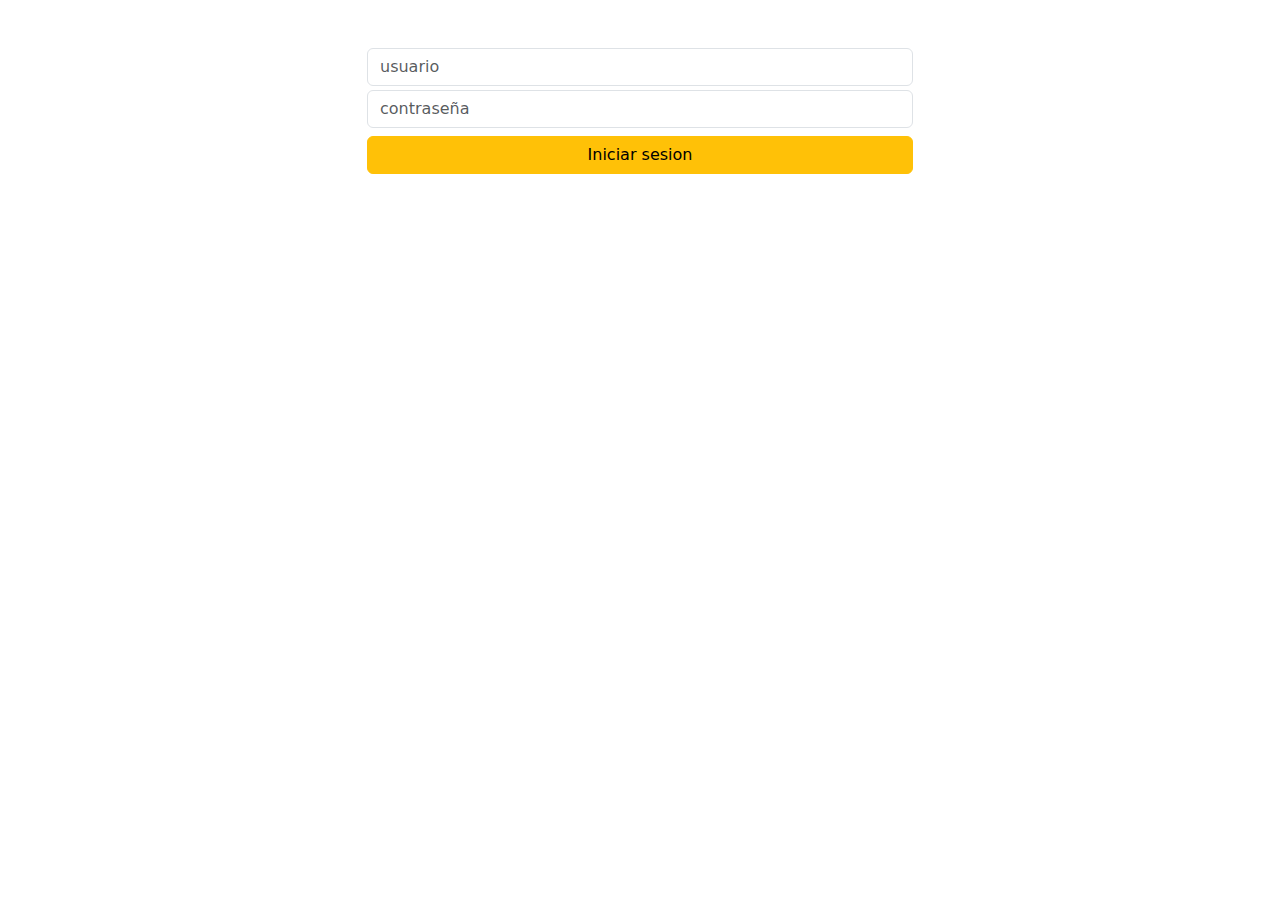
<file: 3.JAVASCRIPT/5.loginpromesa.html>
<!DOCTYPE html>
<html lang="en">
  <head>
    <meta charset="UTF-8" />
    <meta name="viewport" content="width=device-width, initial-scale=1.0" />
    <title>Document</title>
    <link
      href="https://cdn.jsdelivr.net/npm/bootstrap@5.3.3/dist/css/bootstrap.min.css"
      rel="stylesheet"
      integrity="sha384-QWTKZyjpPEjISv5WaRU9OFeRpok6YctnYmDr5pNlyT2bRjXh0JMhjY6hW+ALEwIH"
      crossorigin="anonymous"
    />
  </head>
  <body>
    <div class="container">
      <div class="row justify-content-center">
        <div class="col-6">
          <form id="my-form" class="form mt-5">
            <input
              id="email"
              class="form-control mt-1 mb-1"
              type="text"
              placeholder="usuario"
            />
            <input
              id="password"
              class="form-control mt-1"
              type="password"
              placeholder="contraseña"
            />
            <input
              id="submit"
              class="btn btn-warning col-12 mt-2"
              type="submit"
              value="Iniciar sesion"
            />
          </form>
        </div>
      </div>
    </div>
    <div class="container">
      <div id="alert" class="row mt-5"></div>
    </div>
    <script
      src="https://cdn.jsdelivr.net/npm/bootstrap@5.3.3/dist/js/bootstrap.bundle.min.js"
      integrity="sha384-YvpcrYf0tY3lHB60NNkmXc5s9fDVZLESaAA55NDzOxhy9GkcIdslK1eN7N6jIeHz"
      crossorigin="anonymous"
    ></script>
    <script src="./5.loginpromesa.js" type="module"></script>
  </body>
</html>
</file>
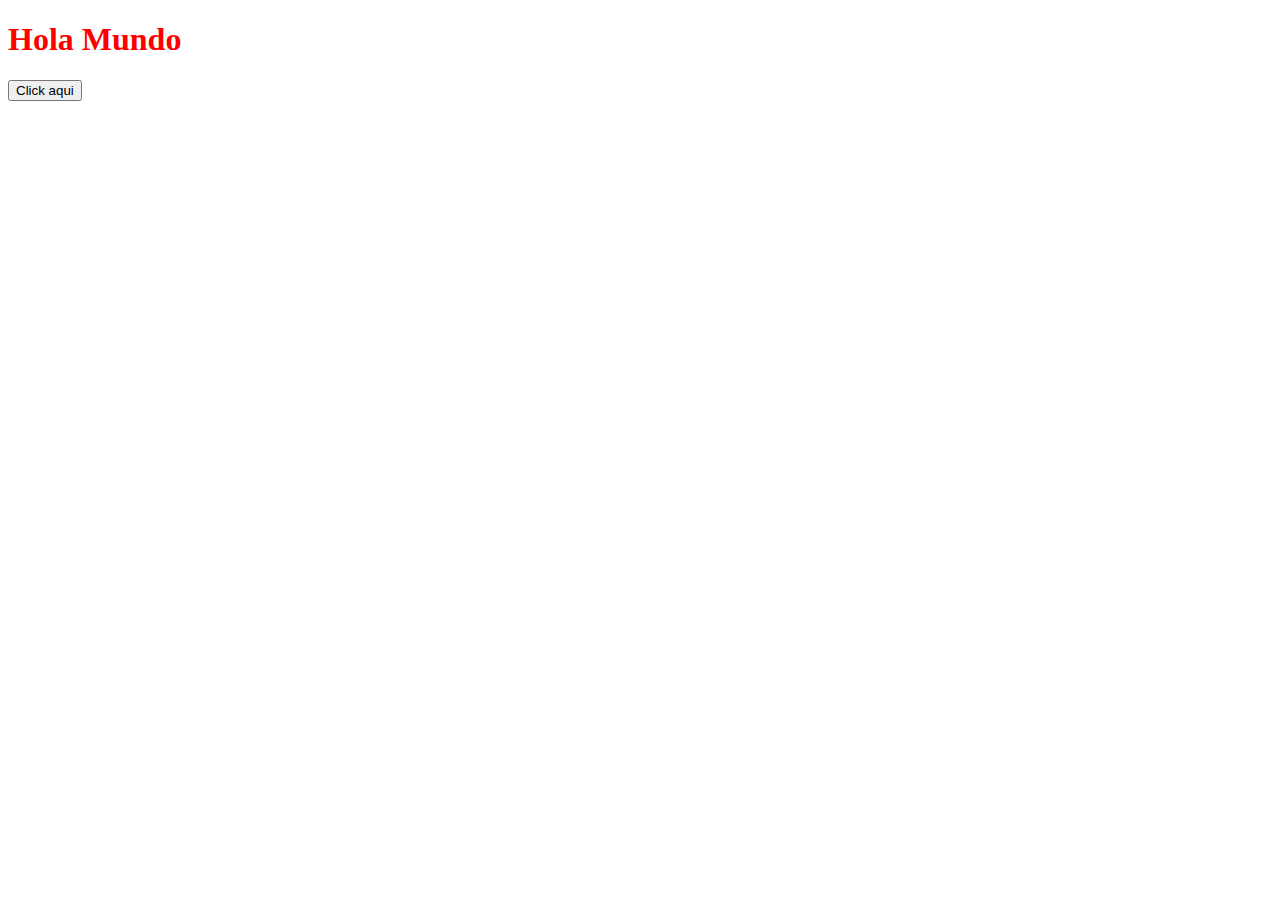
<file: 5.FE_REACTEJEMPLOS/webcomponents/0.index.html>
<!DOCTYPE html>
<html lang="en">
  <head>
    <meta charset="UTF-8" />
    <meta name="viewport" content="width=device-width, initial-scale=1.0" />
    <title>Document</title>
  </head>
  <body>
    <div id="saludo"></div>
    <script src="./0.index.js"></script>
  </body>
</html>
</file>
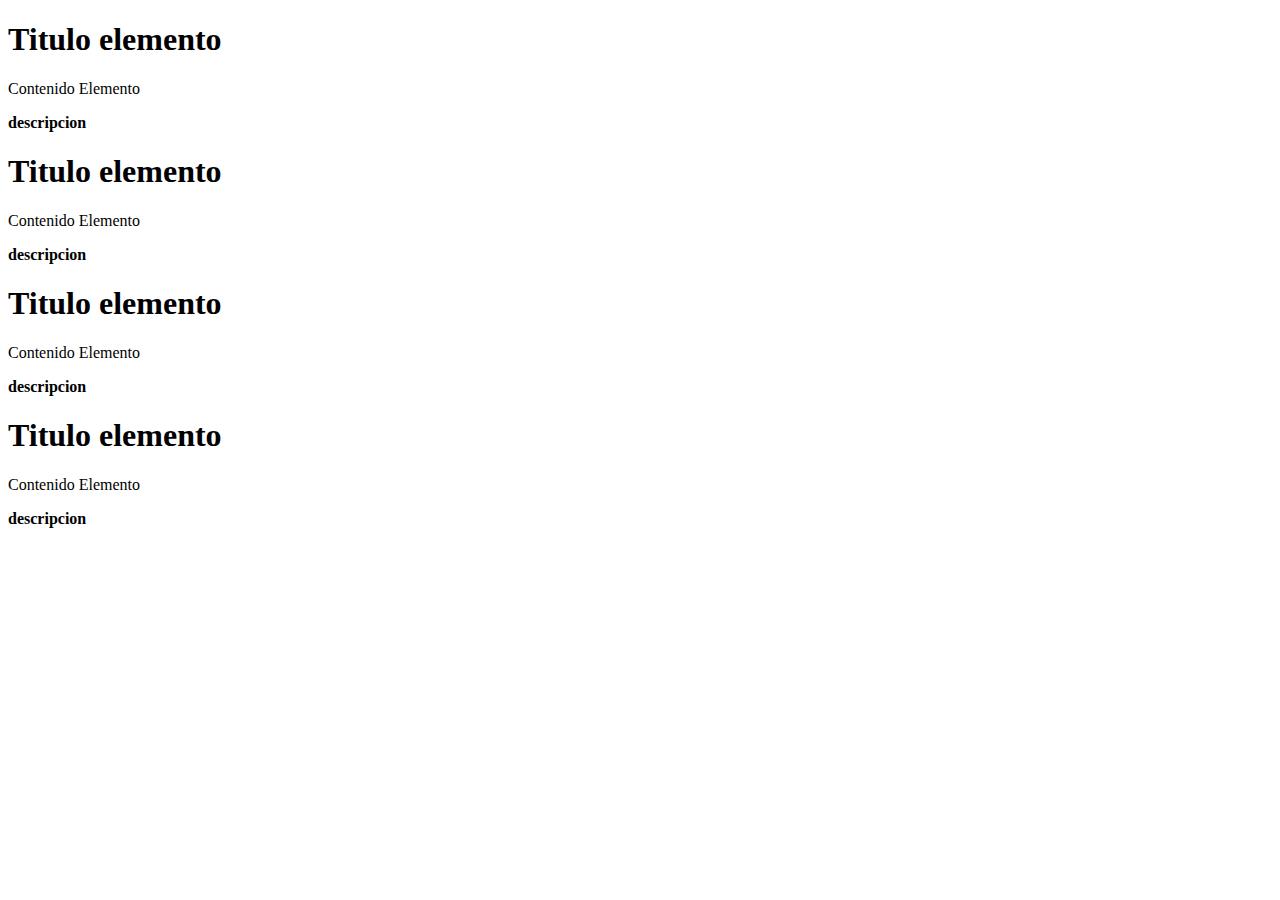
<file: 5.FE_REACTEJEMPLOS/webcomponents/1.webcomponents.html>
<!DOCTYPE html>
<html lang="en">
  <head>
    <meta charset="UTF-8" />
    <meta name="viewport" content="width=device-width, initial-scale=1.0" />
    <title>web components</title>
  </head>
  <body>
    <mi-elemento></mi-elemento>
    <mi-elemento></mi-elemento>
    <mi-elemento></mi-elemento>
    <mi-elemento></mi-elemento>
    <script src="./1.webcomponents.js"></script>
  </body>
</html>
</file>
